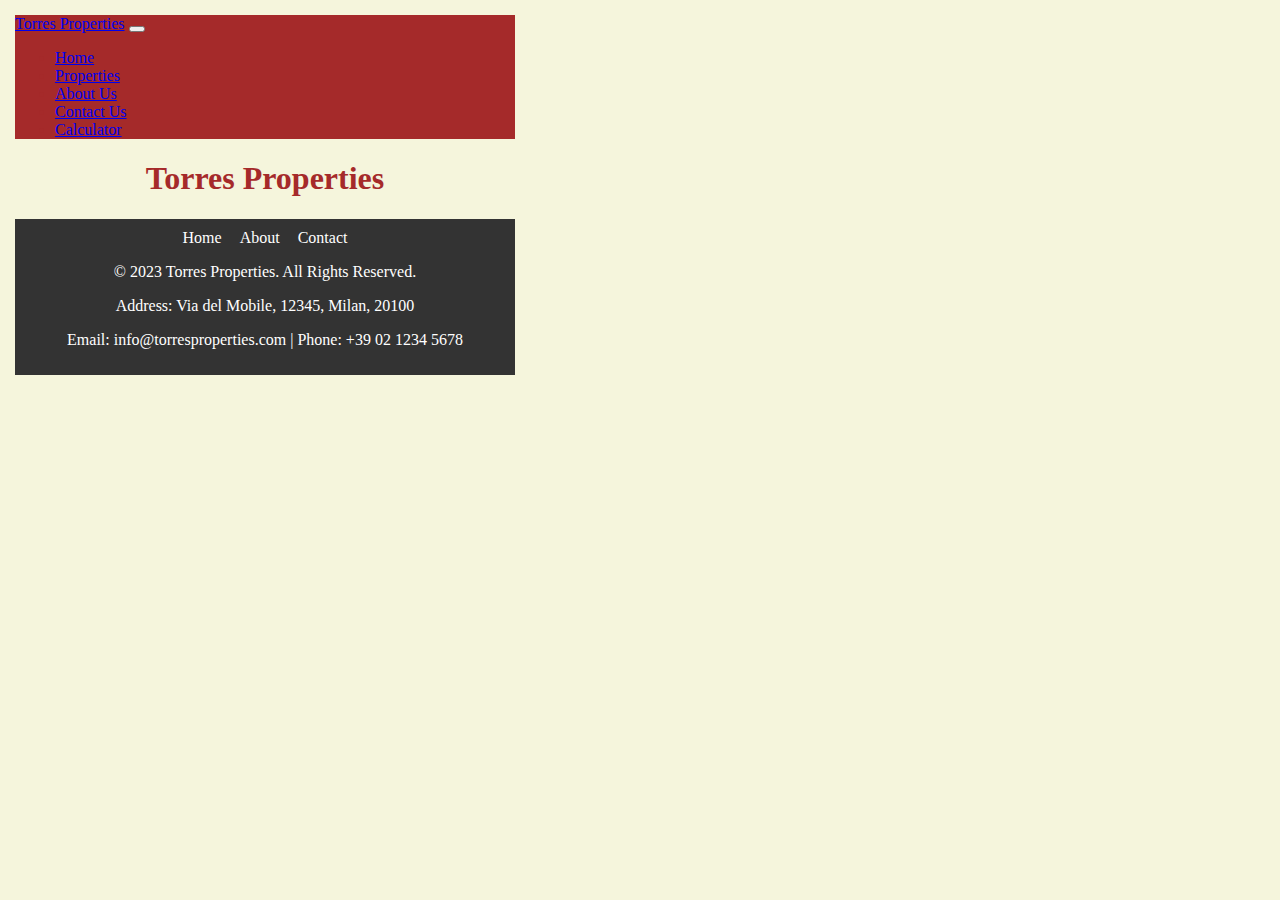
<file: Calculator.html>
<!DOCTYPE html>
<html lang="en">
 
  <head>
    <title>Torres Properties</title>
    <meta charset="UTF-8" />
    <meta name="viewport" content="width=device-width" />
    <link  href="styles.css" rel="stylesheet">
    <link href="https://cdn.jsdelivr.net/npm/bootstrap@5.3.2/dist/css/bootstrap.min.css" rel="stylesheet" integrity="sha384-T3c6CoIi6uLrA9TneNEoa7RxnatzjcDSCmG1MXxSR1GAsXEV/Dwwykc2MPK8M2HN" crossorigin="anonymous">

    <script src="https://code.jquery.com/jquery-3.7.1.min.js" integrity="sha256-/JqT3SQfawRcv/BIHPThkBvs0OEvtFFmqPF/lYI/Cxo=" crossorigin="anonymous"></script>
  </head>


  <body>
    <link rel="stylesheet" href="styles.css"> 
    <nav class="navbar navbar-expand-lg bg-body-tertiary">
      <div class="container-fluid">
        <a class="navbar-brand" href="#">Torres Properties</a>
        <button class="navbar-toggler" type="button" data-bs-toggle="collapse" data-bs-target="#navbarNav" aria-controls="navbarNav" aria-expanded="false" aria-label="Toggle navigation">
          <span class="navbar-toggler-icon"></span>
        </button>
        <div class="collapse navbar-collapse" id="navbarNav">
          <ul class="navbar-nav">
            <li class="nav-item">
              <a class="nav-link active" aria-current="page" href="index.html">Home</a>
            </li>
            <li class="nav-item">
              <a class="nav-link active" aria-current="page" href="Properties.html">Properties</a>
            </li>
            <li class="nav-item">
              <a class="nav-link active" aria-current="page" href="aboutUs.html">About Us</a>
            </li>
            <li class="nav-item">
              <a class="nav-link active" aria-current="page" href="contactUs.html">Contact Us</a>
            </li>
            <li class="nav-link active">
              <a class="nav-link active" aria-current="page" href="calculator.html">Calculator </a>
            </li>
          </ul>
        </div>
      </div>
    </nav>
     
      <main>
        <div class="container mt-4"> 
        <h1>Torres Properties</h1>
        
        <section>
        
      
        </section>
      </main>
      <footer class="footer">
        <a href="index.html">Home</a> 
        <a href="aboutUs.html">About</a>
        <a href="contactUs.html">Contact</a><br>
        <p>&copy; 2023 Torres Properties. All Rights Reserved.</p>
        Address: Via del Mobile, 12345, Milan, 20100
        <p>Email: info@torresproperties.com | Phone: +39 02 1234 5678</p>
    </footer>

    <script src="https://cdn.jsdelivr.net/npm/bootstrap@5.3.2/dist/js/bootstrap.bundle.min.js" integrity="sha384-C6RzsynM9kWDrMNeT87bh95OGNyZPhcTNXj1NW7RuBCsyN/o0jlpcV8Qyq46cDfL" crossorigin="anonymous"></script>
  </body>
</html>
</file>
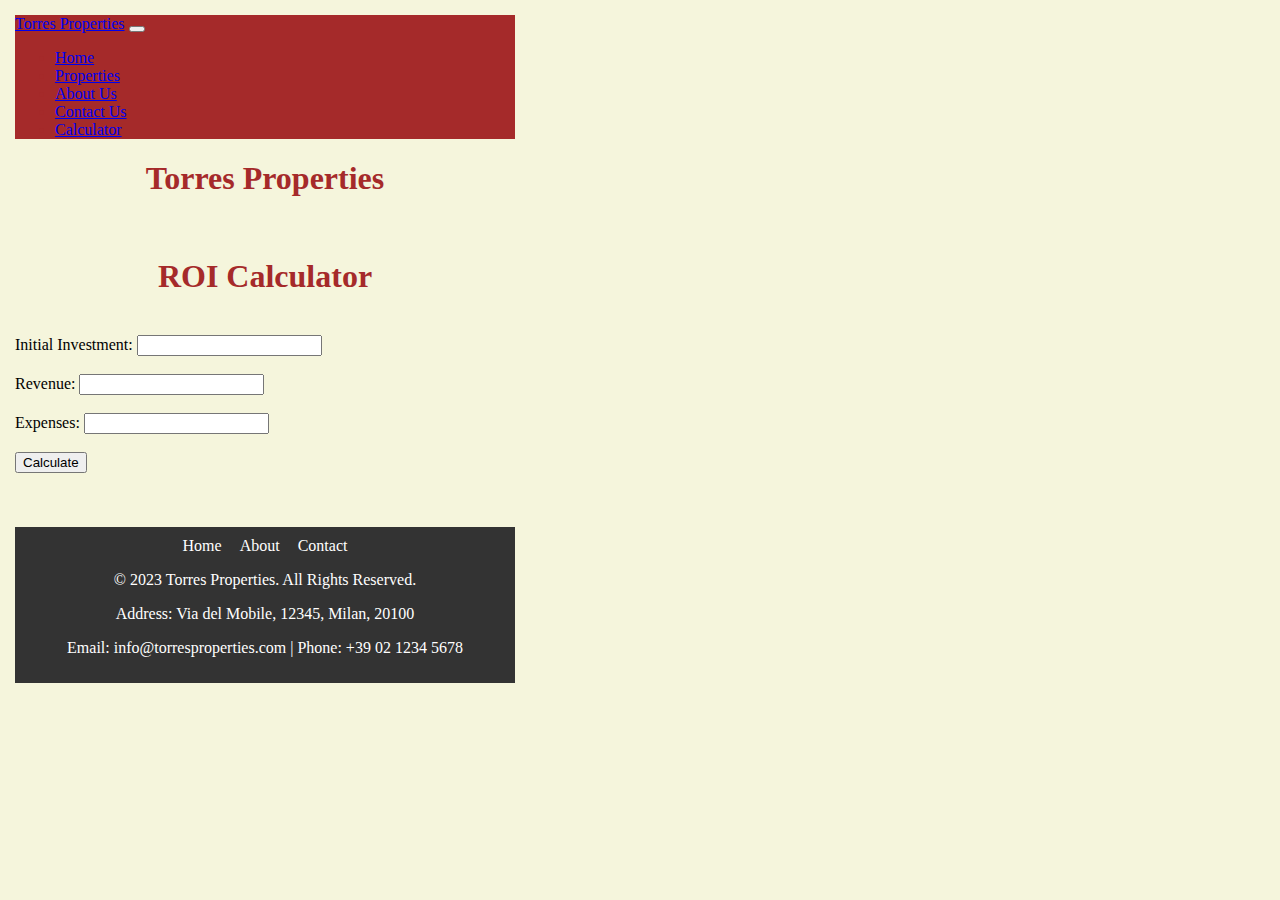
<file: calculator.html>
<!DOCTYPE html>
<html lang="en">
 
  <head>
    <title>Torres Properties</title>
    <meta charset="UTF-8" />
    <meta name="viewport" content="width=device-width" />
    <link  href="styles.css" rel="stylesheet">
    <link href="https://cdn.jsdelivr.net/npm/bootstrap@5.3.2/dist/css/bootstrap.min.css" rel="stylesheet" integrity="sha384-T3c6CoIi6uLrA9TneNEoa7RxnatzjcDSCmG1MXxSR1GAsXEV/Dwwykc2MPK8M2HN" crossorigin="anonymous">

    <script src="https://code.jquery.com/jquery-3.7.1.min.js" integrity="sha256-/JqT3SQfawRcv/BIHPThkBvs0OEvtFFmqPF/lYI/Cxo=" crossorigin="anonymous"></script>
  </head>


  <body>
    <link rel="stylesheet" href="styles.css"> 
    <nav class="navbar navbar-expand-lg bg-body-tertiary">
      <div class="container-fluid">
        <a class="navbar-brand" href="#">Torres Properties</a>
        <button class="navbar-toggler" type="button" data-bs-toggle="collapse" data-bs-target="#navbarNav" aria-controls="navbarNav" aria-expanded="false" aria-label="Toggle navigation">
          <span class="navbar-toggler-icon"></span>
        </button>
        <div class="collapse navbar-collapse" id="navbarNav">
          <ul class="navbar-nav">
            <li class="nav-item">
              <a class="nav-link active" aria-current="page" href="index.html">Home</a>
            </li>
            <li class="nav-item">
              <a class="nav-link active" aria-current="page" href="Properties.html">Properties</a>
            </li>
            <li class="nav-item">
              <a class="nav-link active" aria-current="page" href="aboutUs.html">About Us</a>
            </li>
            <li class="nav-item">
              <a class="nav-link active" aria-current="page" href="contactUs.html">Contact Us</a>
            </li>
            <li class="nav-link active">
              <a class="nav-link active" aria-current="page" href="calculator.html">Calculator </a>
            </li>
          </ul>
        </div>
      </div>
    </nav>
     
      <main>
        <div class="container mt-4"> 
        <h1>Torres Properties</h1> <br>
        <section>
          <h1>ROI Calculator</h1><br>
           <label for="initial-investment">Initial Investment:</label>
           <input type="number" id="initial-investment" required><br><br>

           <label for="revenue">Revenue:</label>
            <input type="number" id="revenue" required><br><br>

          <label for="expenses">Expenses:</label>
           <input type="number" id="expenses" required><br><br>

          <button id="calculate">Calculate</button><br><br>
          <div id="roi-result"></div> <br><br>
        </section>
      </main>

      <script> 
      $(document).ready(function(){
        $('#calculate').click(function(){
          // Clear previous result
        $('#roi-result').empty();
            var initialInvestment = $('#initial-investment').val();
            var revenue = $('#revenue').val();
            var expenses = $('#expenses').val();

            if (initialInvestment === "" || revenue === "" || expenses === "") {
                $('#roi-result').text("Please fill in all fields.");
                return;
            }

            initialInvestment = parseFloat(initialInvestment);
            revenue = parseFloat(revenue);
            expenses = parseFloat(expenses);

            if (isNaN(initialInvestment) || isNaN(revenue) || isNaN(expenses)) {
                $('#roi-result').text("Please enter valid numbers.");
                return;
            }

            var roi = ((revenue - expenses - initialInvestment) / initialInvestment) * 100;
            roi = roi.toFixed(2);

            $('#roi-result').text("ROI: " + roi + "%");
        });
    });
      </script>

      <footer class="footer">
        <a href="index.html">Home</a> 
        <a href="aboutUs.html">About</a>
        <a href="contactUs.html">Contact</a><br>
        <p>&copy; 2023 Torres Properties. All Rights Reserved.</p>
        Address: Via del Mobile, 12345, Milan, 20100
        <p>Email: info@torresproperties.com | Phone: +39 02 1234 5678</p>
    </footer>

    <script src="https://cdn.jsdelivr.net/npm/bootstrap@5.3.2/dist/js/bootstrap.bundle.min.js" integrity="sha384-C6RzsynM9kWDrMNeT87bh95OGNyZPhcTNXj1NW7RuBCsyN/o0jlpcV8Qyq46cDfL" crossorigin="anonymous"></script>
  </body>
</html>
</file>
<file: styles.css>
.textInPage {
  color:rgb(131, 36, 219);
  border: 1px solid blue;
  font-size:x-small;
}
.navbar {
  background-color: brown; /* Set the background color */
}

h1{
  color:brown;
    text-align: center;
}

body{
  background-color: beige;
  margin: 15px;
  width: 500px;
  
  @media(max-width: 100px) /*adjust to small screens*/
  width:100%; 
}

#sub-whereDreams{
  text-align: left; /*It didn't work*/
}

nav{
  color:brown;
}

/* Style for the footer container */
.footer {
  background-color: #333; /* Set the background color */
  color: #fff; /* Set the text color */
  padding: 10px; /* Add some space around the content */
  text-align: center; /* Center-align the content */
}

/* Style for footer links */
.footer a {
  color: #fff; /* Set the link color */
  text-decoration: none; /* Remove underline */
  margin: 0 7px; /* Add some space between links */
}

/* Style for footer links on hover */
.footer a:hover {
  text-decoration: underline; /* Underline on hover */
}

/* Optional: Adjust styles for mobile view */
@media (max-width: 768px) {
  .footer {
      text-align: center;
  }
  
  .footer a {
      display: block;
      margin: 10px auto;
  }
}
</file>
